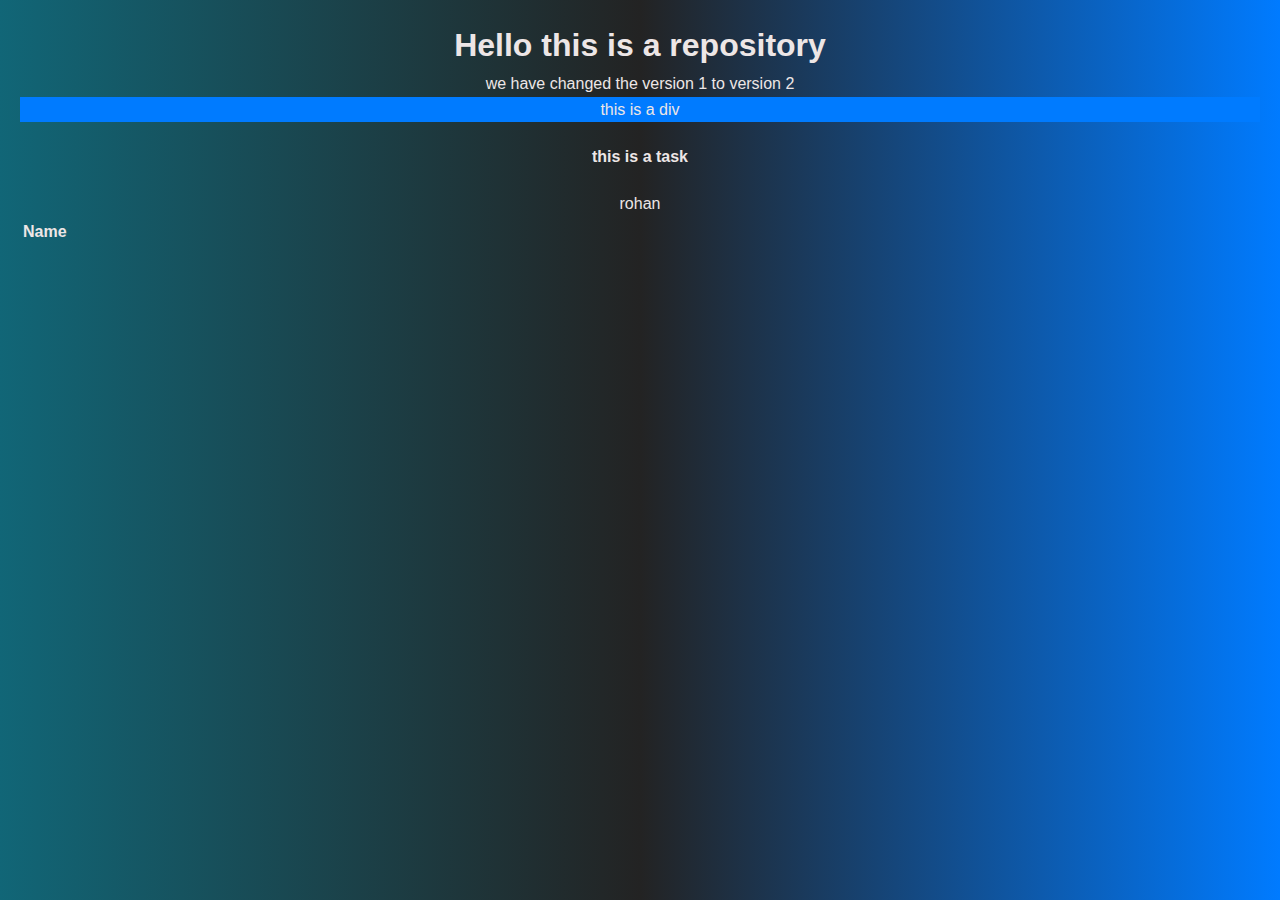
<file: index.html>
<!DOCTYPE html>
<html lang="en">
<head>
    <meta charset="UTF-8">
    <meta name="viewport" content="width=device-width, initial-scale=1.0">
    <link rel="stylesheet" href="index.css">    
    
    <title>Document</title>
</head>
<body>
    <h1>Hello this is a repository</h1>
    <p>we have changed the version 1 to version 2</p>
    <div>
        this is a div
    </div>
    <h4>this is a task</h4>
</body>
<table>
    <th>Name</th>
    <tr>rohan</tr>
</table>
</html>
</file>
<file: index.css>
/* General Reset */
body, h1, p, button {
    margin: 0;
    padding: 0;
}

/* Body Styling */
body {
    font-family: Arial, sans-serif;
    background:linear-gradient(to left ,#007bff,#232323,#167);
    color: #ede6e6;
    line-height: 1.6;
    text-align: center;
    padding: 20px;
}

/* Header Styling */
header {
    background-color: #007bff;
    color: #fff;
    padding: 20px;
    margin-bottom: 20px;
}
div{
    background: linear-gradient(#007bff);
    border: #007bff;
}

header h1 {
    font-size: 2rem;
}

/* Main Content Styling
</file>
